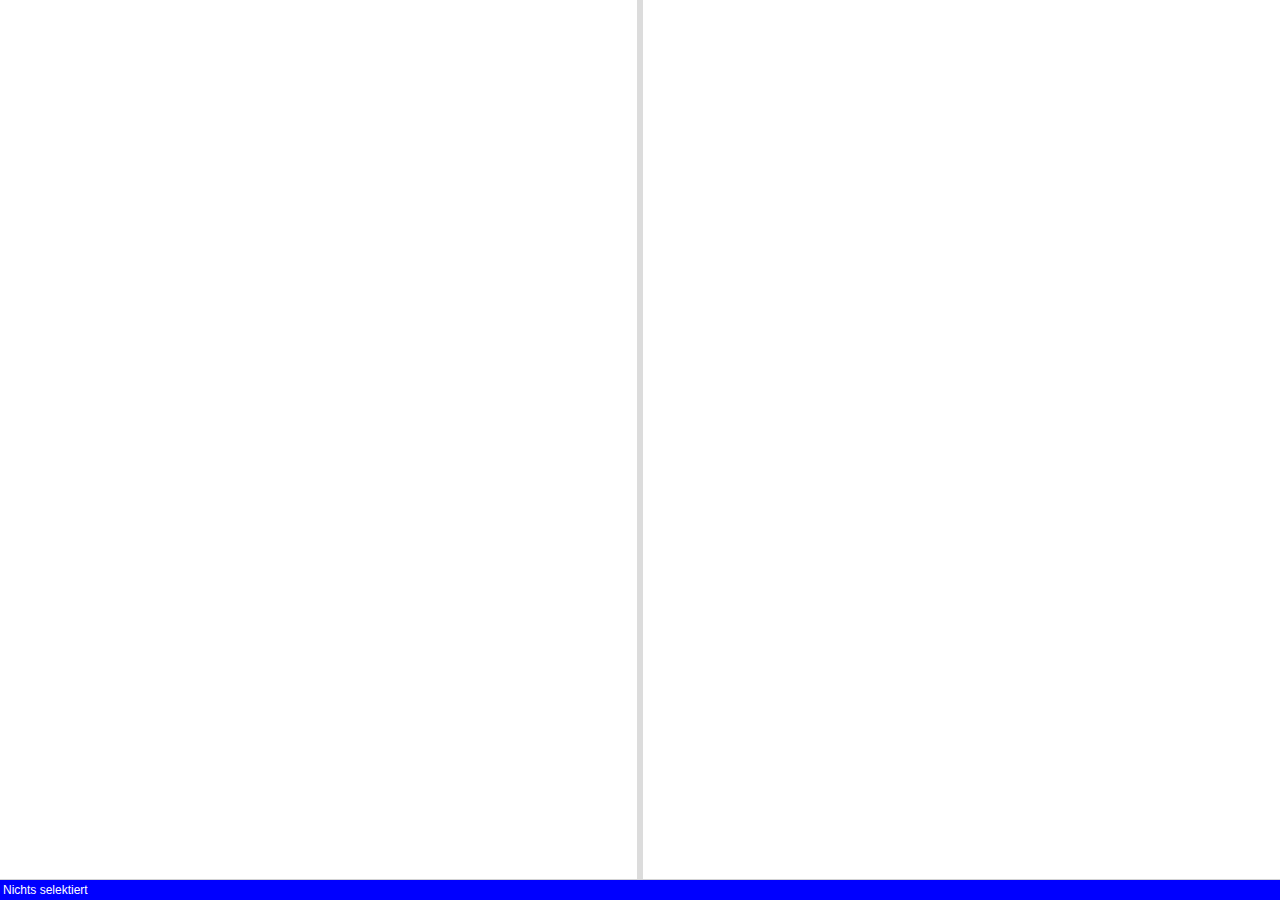
<file: GalleryWhiz/WebApp/whiz.html>
﻿<!DOCTYPE html>

<html lang="de" xmlns="http://www.w3.org/1999/xhtml">
<head>
    <meta charset="utf-8" />
    <title>Gallery Whiz</title>

    <link href="css/app.css" rel="stylesheet" />
</head>
<body>
    <div id="app">
        <header id="header"></header>
        <div id="content">
            <div id="vgrid">
                <div id="grid">
                    <div id="leftView"></div>
                    <div id="grip"></div>
                    <div id="rightView"></div>
                </div>
                <div id="vgrip"></div>
                <div id="viewer">
                    <img id="viewerImg" class="hidden" />
                    <video id="viewerVideo" controls autoplay class="hidden"></video>
                    <iframe id="viewerFrame" frameBorder="0" class="hidden"></iframe>
                </div>
            </div>
        </div>
        <footer id="footer">Nichts selektiert</footer>
    </div>

    <template id="tableDataItemIconNameTemplate">
        <td>
            <div class="it-iconName">
                <img class="it-image" alt="" onerror="this.onerror=null;this.src='assets/images/fault.png'" />
                <span class="it-nameValue"></span>
            </div>
        </td>
    </template>

    <template id="tableDataItemTemplate">
        <td>
            <span></span>
        </td>
    </template>

    <template id="tableDataItemRightTemplate">
        <td class="tdit-right">
            <span></span>
        </td>
    </template>

    <template id="conflictItemTemplate">
        <tr tabindex="0">
            <td class="it-name"><div class="it-iconName"><img class="it-image" src='assets/images/fault.png' alt="" onerror="this.src='assets/images/fault.png'"><span class="it-nameValue"></span></div></td>
            <td class="it-size">
                <span class="it-sourcesize"></span><br>
                <span class="it-targetsize"></span>
            </td>
            <td>
                <span class="it-sourceTime"></span><br>
                <span class="it-targetTime"></span>
            </td>
            <td>
                <span class="it-sourceVersion"></span><br>
                <span class="it-targetVersion"></span>
            </td>
        </tr>
    </template>
    <template id="extendedRenameTemplate">
        <div id="extendedRename">
            <table>
                <tr>
                    <td>
                        <label for="prefix">Prefix:</label>
                    </td>
                    <td>
                        <input type="text" id="prefix" value="Bild" />
                    </td>
                </tr>
                <tr>
                    <td>
                        <label for="initial">Initialwert:</label>
                    </td>
                    <td>
                        <input type="number" id="initial" value="1" />
                    </td>
                </tr>
                <tr>
                    <td>
                        <label for="digits">Stellenzahl:</label>
                    </td>
                    <td>
                        <select id="digits">
                            <option value="1">1-Stellig</option>
                            <option value="2">2-Stellig</option>
                            <option value="3">3-Stellig</option>
                            <option value="4">4-Stellig</option>
                        </select>
                    </td>
                </tr>
            </table>
        </div>
    </template>

    <script src="scripts/grid.js"></script>
    <script src="scripts/vgrid.js"></script>
    <script src="scripts/scrollbar.js"></script>
    <script src="scripts/columnscontrol.js"></script>
    <script src="scripts/items.js"></script>
    <script src="scripts/tableview.js"></script>
    <script src="scripts/commanderview.js"></script>
    <script src="scripts/viewer.js"></script>
    <script src="scripts/whiz.js"></script>

</body>
</html>
</file>
<file: GalleryWhiz/WebApp/css/app.css>
﻿@import url("base/base.css");
@import url("components/grid.css");
@import url("components/scrollbar.css");
@import url("components/tableview.css");
@import url("components/commanderview.css");
@import url("components/footer.css");
</file>
